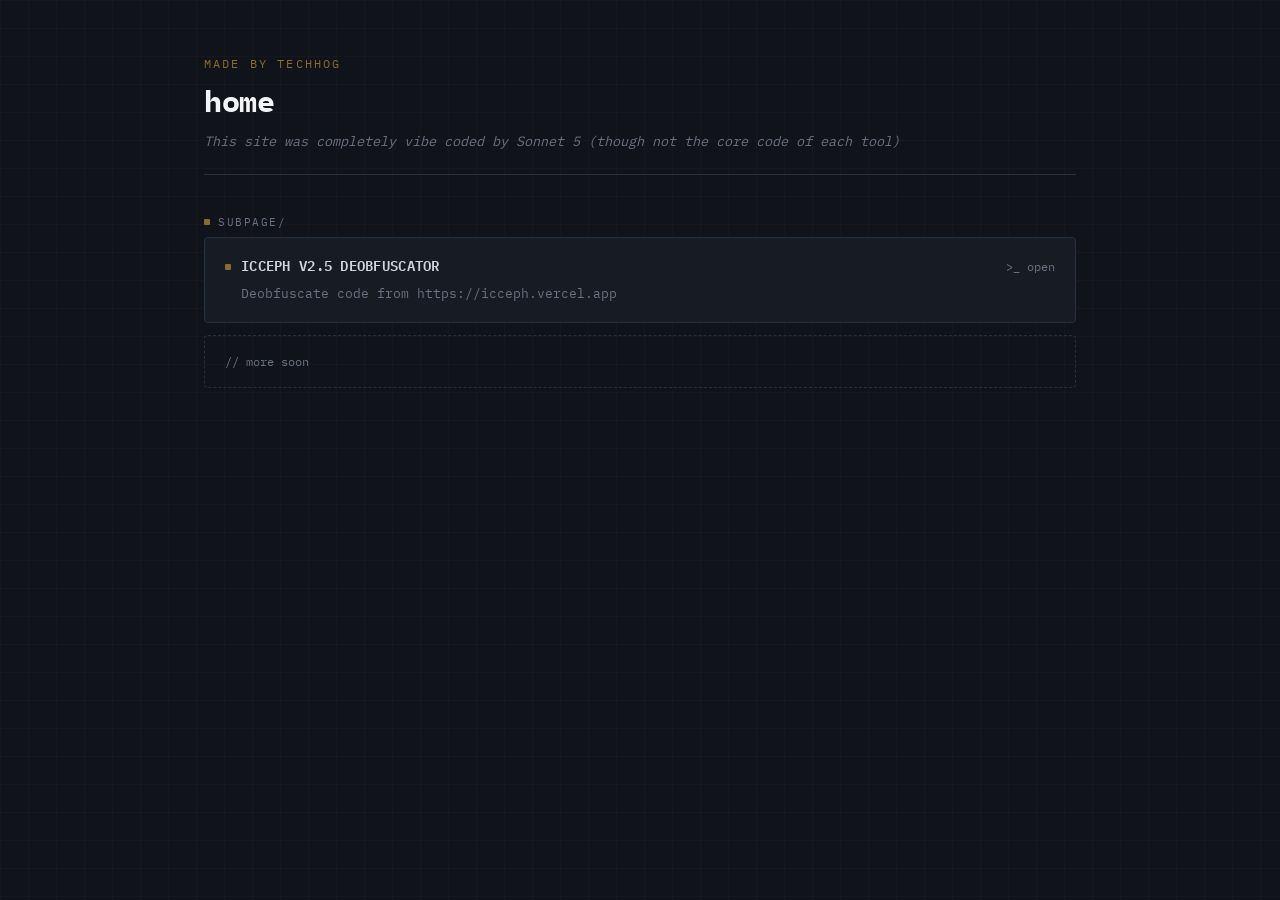
<file: index.html>
<!DOCTYPE html>
<html lang="en">
<head>
<meta charset="UTF-8">
<meta name="viewport" content="width=device-width, initial-scale=1.0">
<title>techhog / home</title>
<link href="fonts/ibm-plex-mono.css" rel="stylesheet">
<style>
  :root {
    --bg: #10131a;
    --panel: #171b24;
    --panel-border: #2a2f3d;
    --amber: #e8a33d;
    --amber-dim: #8a6a2f;
    --text: #cfd4e0;
    --text-dim: #6b7182;
    --mono: 'IBM Plex Mono', 'Courier New', monospace;
  }

  * { box-sizing: border-box; }

  html, body {
    margin: 0;
    padding: 0;
    background: var(--bg);
    background-image:
      linear-gradient(rgba(232,163,61,0.035) 1px, transparent 1px),
      linear-gradient(90deg, rgba(232,163,61,0.035) 1px, transparent 1px);
    background-size: 28px 28px;
    color: var(--text);
    font-family: var(--mono);
    min-height: 100vh;
  }

  .wrap {
    max-width: 920px;
    margin: 0 auto;
    padding: 56px 24px 80px;
  }

  header {
    margin-bottom: 40px;
    border-bottom: 1px solid var(--panel-border);
    padding-bottom: 24px;
  }

  .eyebrow {
    color: var(--amber-dim);
    font-size: 12px;
    letter-spacing: 0.18em;
    text-transform: uppercase;
    margin: 0 0 10px;
  }

  h1 {
    margin: 0 0 12px;
    font-size: 30px;
    font-weight: 700;
    letter-spacing: -0.01em;
    color: #f2f4f8;
  }

  .subtitle {
    margin: 0;
    font-size: 13.5px;
    color: var(--text-dim);
    font-style: italic;
  }

  .section-label {
    display: flex;
    align-items: center;
    gap: 8px;
    font-size: 11px;
    letter-spacing: 0.14em;
    text-transform: uppercase;
    color: var(--text-dim);
    margin-bottom: 8px;
  }

  .status-dot {
    width: 6px;
    height: 6px;
    border-radius: 1px;
    background: var(--amber-dim);
    flex-shrink: 0;
  }

  .tool-list {
    display: flex;
    flex-direction: column;
    gap: 12px;
  }

  .tool-card {
    display: block;
    background: var(--panel);
    border: 1px solid var(--panel-border);
    border-radius: 4px;
    padding: 18px 20px;
    text-decoration: none;
    color: inherit;
    font-size: 13px;
    line-height: 1.55;
    transition: border-color 0.15s ease, background 0.15s ease;
  }

  .tool-card:hover {
    border-color: var(--amber-dim);
    background: #191d27;
  }

  .tool-card:hover .status-dot {
    background: var(--amber);
  }

  .tool-card:hover .tool-open {
    color: var(--amber);
  }

  .tool-top {
    display: flex;
    align-items: center;
    justify-content: space-between;
    gap: 16px;
    margin-bottom: 6px;
  }

  .tool-name {
    display: flex;
    align-items: center;
    gap: 10px;
    font-size: 14px;
    font-weight: 600;
    letter-spacing: 0.02em;
    color: var(--text);
  }

  .tool-open {
    font-size: 12px;
    color: var(--text-dim);
    white-space: nowrap;
    transition: color 0.15s ease;
  }

  .tool-desc {
    font-size: 13px;
    color: var(--text-dim);
    margin: 0;
    padding-left: 16px;
  }

  .empty-slot {
    border: 1px dashed var(--panel-border);
    border-radius: 4px;
    padding: 18px 20px;
    color: var(--text-dim);
    font-size: 12px;
  }

  footer {
    margin-top: 48px;
    padding-top: 20px;
    border-top: 1px solid var(--panel-border);
    color: var(--text-dim);
    font-size: 12px;
  }
</style>
</head>
<body>
  <div class="wrap">
    <header>
      <p class="eyebrow">made by techhog</p>
      <h1>home</h1>
      <p class="subtitle">This site was completely vibe coded by Sonnet 5 (though not the core code of each tool)</p>
    </header>

    <p class="section-label"><span class="status-dot"></span>subpage/</p>

    <div class="tool-list">
      <a class="tool-card" href="subpage/iccephdeobf.html">
        <div class="tool-top">
          <span class="tool-name"><span class="status-dot"></span>ICCEPH V2.5 DEOBFUSCATOR</span>
          <span class="tool-open">&gt;_ open</span>
        </div>
        <p class="tool-desc">Deobfuscate code from https://icceph.vercel.app</p>
      </a>

      <div class="empty-slot">// more soon</div>
    </div>
  </div>
</body>
</html>
</file>
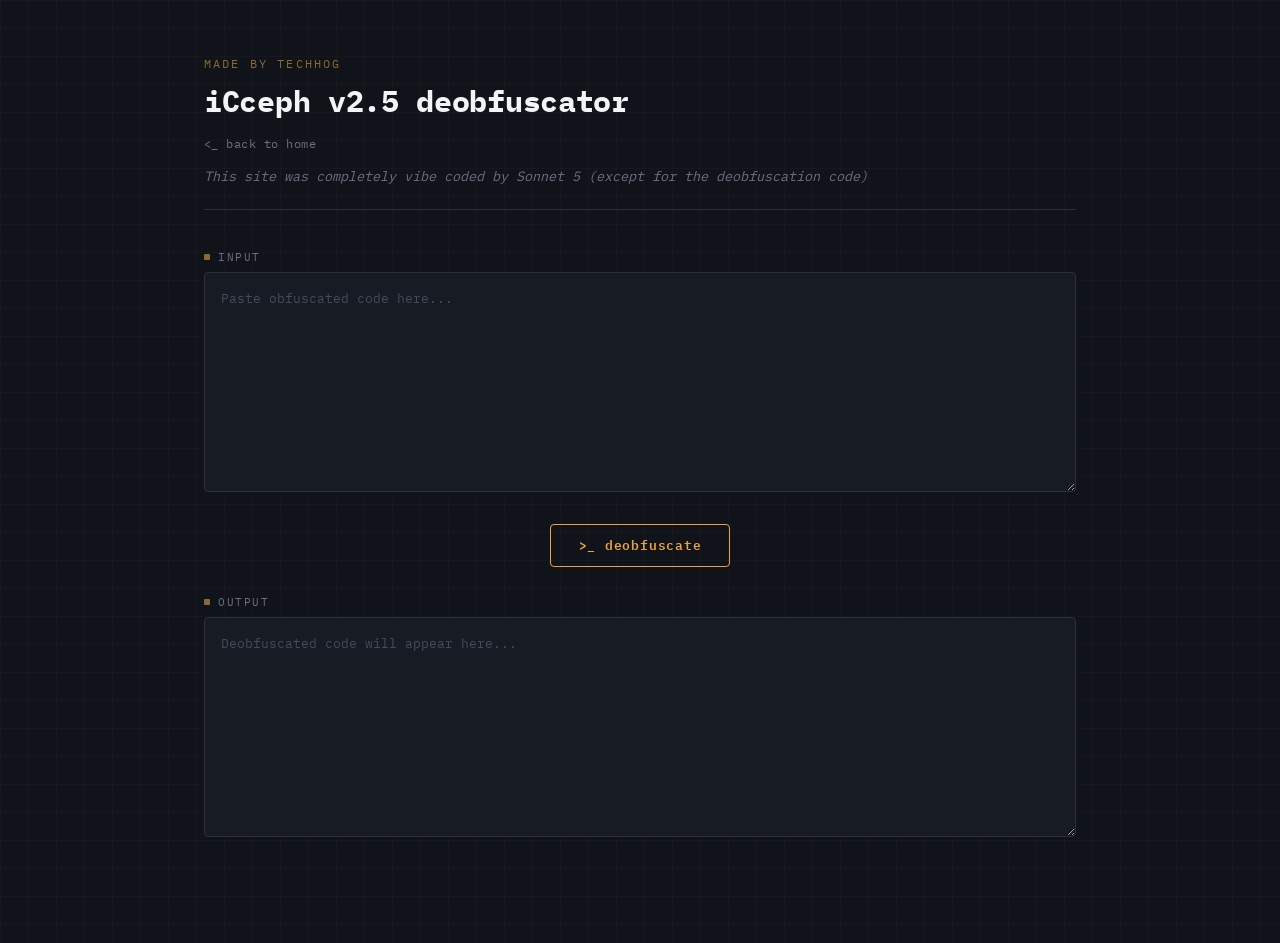
<file: subpage/iccephdeobf.html>
<!DOCTYPE html>
<html lang="en">
<head>
<meta charset="UTF-8">
<meta name="viewport" content="width=device-width, initial-scale=1.0">
<title>iCceph v2.5 deobfuscator</title>
<link href="../fonts/ibm-plex-mono.css" rel="stylesheet">
<style>
  :root {
    --bg: #10131a;
    --panel: #171b24;
    --panel-border: #2a2f3d;
    --amber: #e8a33d;
    --amber-dim: #8a6a2f;
    --text: #cfd4e0;
    --text-dim: #6b7182;
    --mono: 'IBM Plex Mono', 'Courier New', monospace;
  }

  * { box-sizing: border-box; }

  html, body {
    margin: 0;
    padding: 0;
    background: var(--bg);
    background-image:
      linear-gradient(rgba(232,163,61,0.035) 1px, transparent 1px),
      linear-gradient(90deg, rgba(232,163,61,0.035) 1px, transparent 1px);
    background-size: 28px 28px;
    color: var(--text);
    font-family: var(--mono);
    min-height: 100vh;
  }

  .wrap {
    max-width: 920px;
    margin: 0 auto;
    padding: 56px 24px 80px;
  }

  header {
    margin-bottom: 40px;
    border-bottom: 1px solid var(--panel-border);
    padding-bottom: 24px;
  }

  .eyebrow {
    color: var(--amber-dim);
    font-size: 12px;
    letter-spacing: 0.18em;
    text-transform: uppercase;
    margin: 0 0 10px;
  }

  h1 {
    margin: 0 0 12px;
    font-size: 30px;
    font-weight: 700;
    letter-spacing: -0.01em;
    color: #f2f4f8;
  }

  .subtitle {
    margin: 0;
    font-size: 13.5px;
    color: var(--text-dim);
    font-style: italic;
  }

  .back-link {
    display: inline-flex;
    align-items: center;
    gap: 6px;
    font-family: var(--mono);
    font-size: 12px;
    letter-spacing: 0.04em;
    color: var(--text-dim);
    text-decoration: none;
    margin: 0 0 16px;
    transition: color 0.15s ease;
  }

  .back-link:hover {
    color: var(--amber);
  }

  .field {
    margin-bottom: 22px;
  }

  .field-label {
    display: flex;
    align-items: center;
    gap: 8px;
    font-size: 11px;
    letter-spacing: 0.14em;
    text-transform: uppercase;
    color: var(--text-dim);
    margin-bottom: 8px;
  }

  .field-label::before {
    content: '';
    width: 6px;
    height: 6px;
    background: var(--amber-dim);
    border-radius: 1px;
  }

  .field-label.active::before {
    background: var(--amber);
  }

  textarea {
    width: 100%;
    min-height: 220px;
    resize: vertical;
    background: var(--panel);
    border: 1px solid var(--panel-border);
    border-radius: 4px;
    color: var(--text);
    font-family: var(--mono);
    font-size: 13px;
    line-height: 1.55;
    padding: 16px;
    tab-size: 2;
    transition: border-color 0.15s ease;
  }

  textarea::placeholder { color: #454b5c; }

  textarea:focus {
    outline: none;
    border-color: var(--amber-dim);
  }

  #output {
    color: #a8e6b0;
  }

  .actions {
    display: flex;
    justify-content: center;
    margin: 28px 0;
  }

  button#run {
    appearance: none;
    background: transparent;
    border: 1px solid var(--amber);
    color: var(--amber);
    font-family: var(--mono);
    font-size: 13px;
    font-weight: 600;
    letter-spacing: 0.06em;
    padding: 12px 28px;
    border-radius: 4px;
    cursor: pointer;
    transition: background 0.15s ease, color 0.15s ease, box-shadow 0.15s ease;
  }

  button#run:hover {
    background: var(--amber);
    color: #10131a;
    box-shadow: 0 0 24px rgba(232,163,61,0.25);
  }

  button#run:active {
    transform: translateY(1px);
  }

  .noscript-warning {
    text-align: center;
    font-size: 12px;
    color: var(--amber-dim);
    margin: 0 0 12px;
  }

</style>
</head>
<body>
  <div class="wrap">
    <header>
      <p class="eyebrow">made by techhog</p>
      <h1>iCceph v2.5 deobfuscator</h1>
      <a class="back-link" href="../index.html">&lt;_ back to home</a>
      <p class="subtitle">This site was completely vibe coded by Sonnet 5 (except for the deobfuscation code)</p>
    </header>

    <div class="field">
      <div class="field-label">Input</div>
      <textarea id="input" placeholder="Paste obfuscated code here..." spellcheck="false"></textarea>
    </div>

    <noscript>
      <style>
        button#run {
          pointer-events: none;
          opacity: 0.5;
        }
      </style>
      <p class="noscript-warning">// javascript is disabled thus so is this tool</p>
    </noscript>

    <div class="actions">
      <button id="run">&gt;_ deobfuscate</button>
    </div>

    <div class="field">
      <div class="field-label" id="output-label">Output</div>
      <textarea id="output" placeholder="Deobfuscated code will appear here..." spellcheck="false" readonly></textarea>
    </div>

  </div>

  <script>
    const input = document.getElementById("input");
    const output = document.getElementById("output");
    const outputLabel = document.getElementById("output-label");
    const runBtn = document.getElementById("run");

    function deobfuscate(code) {
      const table_regex = /\{([^\}]+)\}/;
      const table_result = table_regex.exec(code);
      if (!table_result)
        return "failed to deobfuscate (1)";

      const key_regex = /\] \- (\d+)/;
      const key_result = key_regex.exec(code);
      if (!key_result)
        return "failed to deobfuscate (2)";

      const table_code = table_result[1];
      const table_values = table_code.split(",");

      const key = parseInt(key_result[1]);
      if (Number.isNaN(key))
        return "failed to deobfuscate (3)";

      const bytes = [];
      for (let i = 0; i < table_values.length; i++) {
        const value = parseInt(table_values[i]) - key;
        if (Number.isNaN(value))
          return "failed to deobfuscate (4)";

        bytes[i] = value;
      }

      return String.fromCharCode.apply(null, bytes);
    }

    runBtn.addEventListener("click", () => {
      output.value = deobfuscate(input.value);
      outputLabel.classList.add("active");
    });
  </script>
</body>
</html>
</file>
<file: fonts/ibm-plex-mono.css>
/* IBM Plex Mono - self-hosted (locally stored, no runtime Google Fonts request) */
@font-face {
  font-family: 'IBM Plex Mono';
  font-style: normal;
  font-weight: 400;
  font-display: swap;
  src: url('./IBMPlexMono-Regular.woff2') format('woff2');
}
@font-face {
  font-family: 'IBM Plex Mono';
  font-style: normal;
  font-weight: 500;
  font-display: swap;
  src: url('./IBMPlexMono-Medium.woff2') format('woff2');
}
@font-face {
  font-family: 'IBM Plex Mono';
  font-style: normal;
  font-weight: 600;
  font-display: swap;
  src: url('./IBMPlexMono-SemiBold.woff2') format('woff2');
}
@font-face {
  font-family: 'IBM Plex Mono';
  font-style: normal;
  font-weight: 700;
  font-display: swap;
  src: url('./IBMPlexMono-Bold.woff2') format('woff2');
}
</file>
